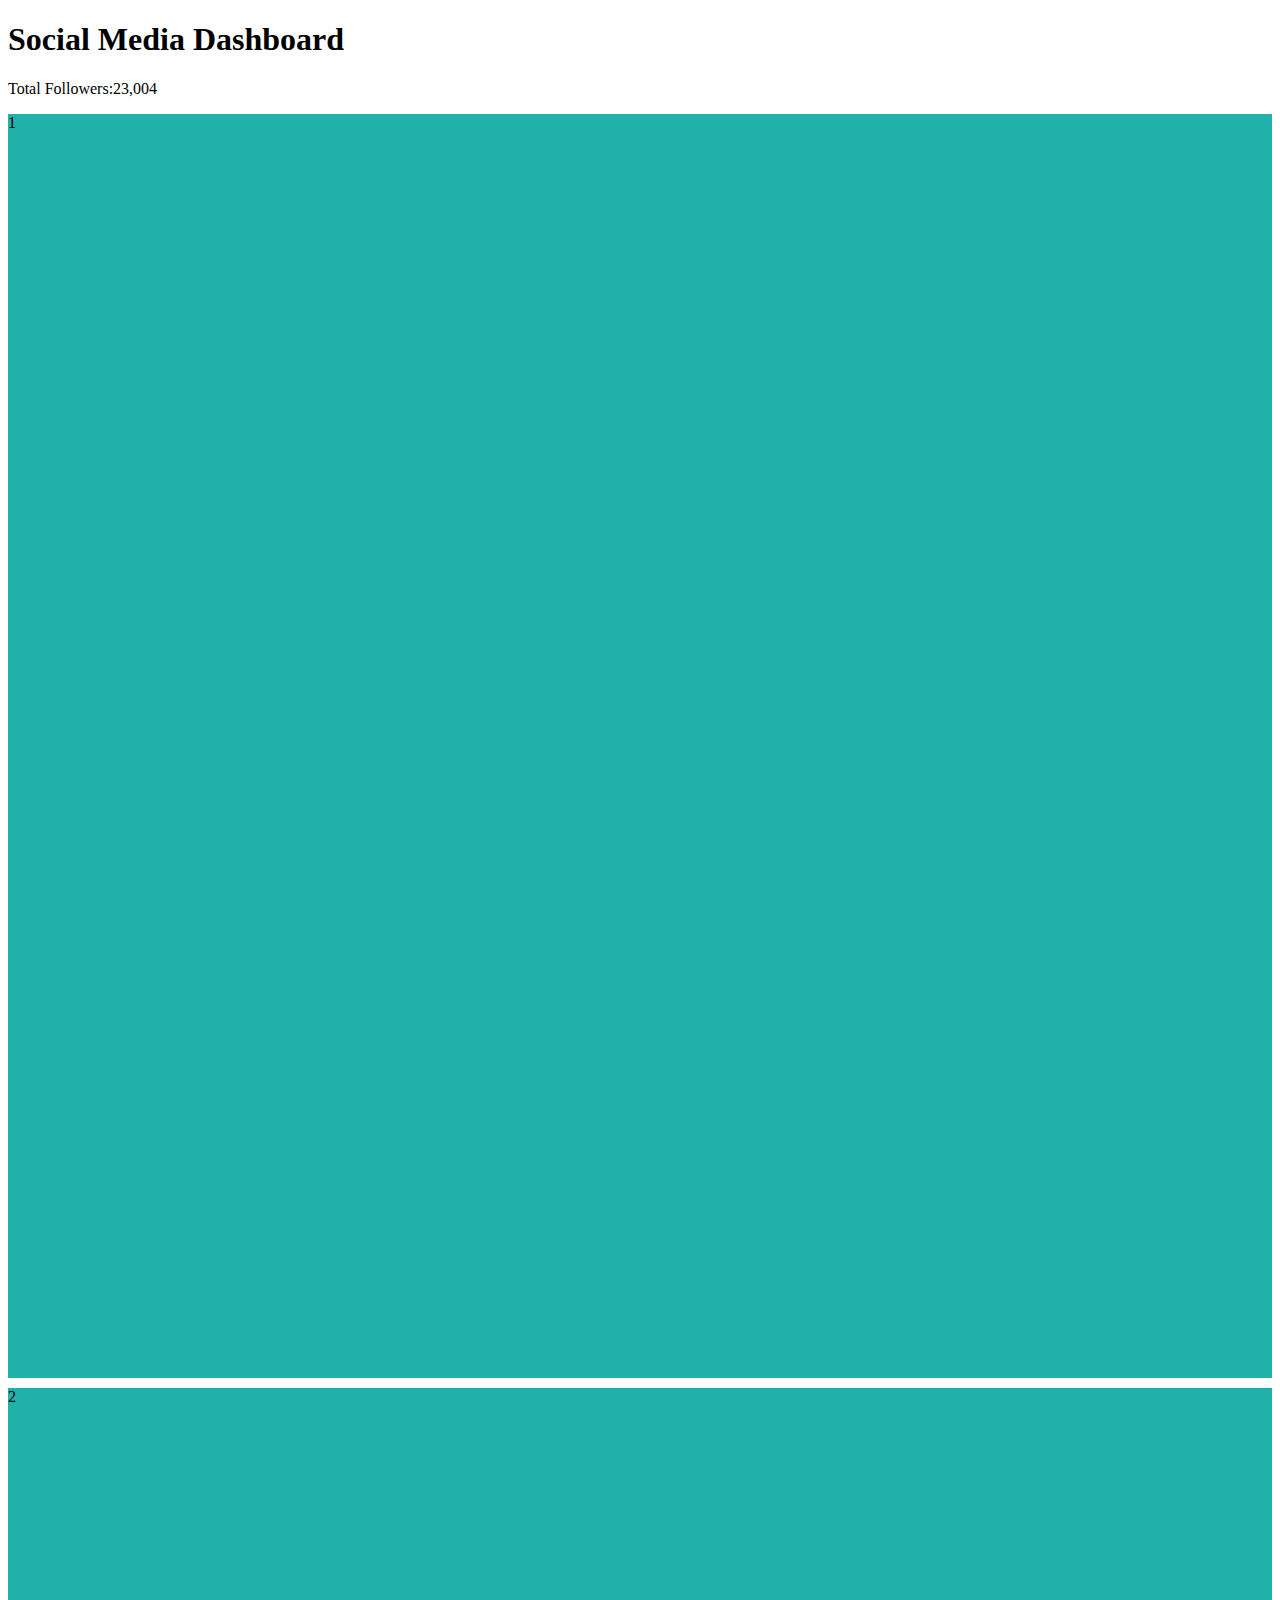
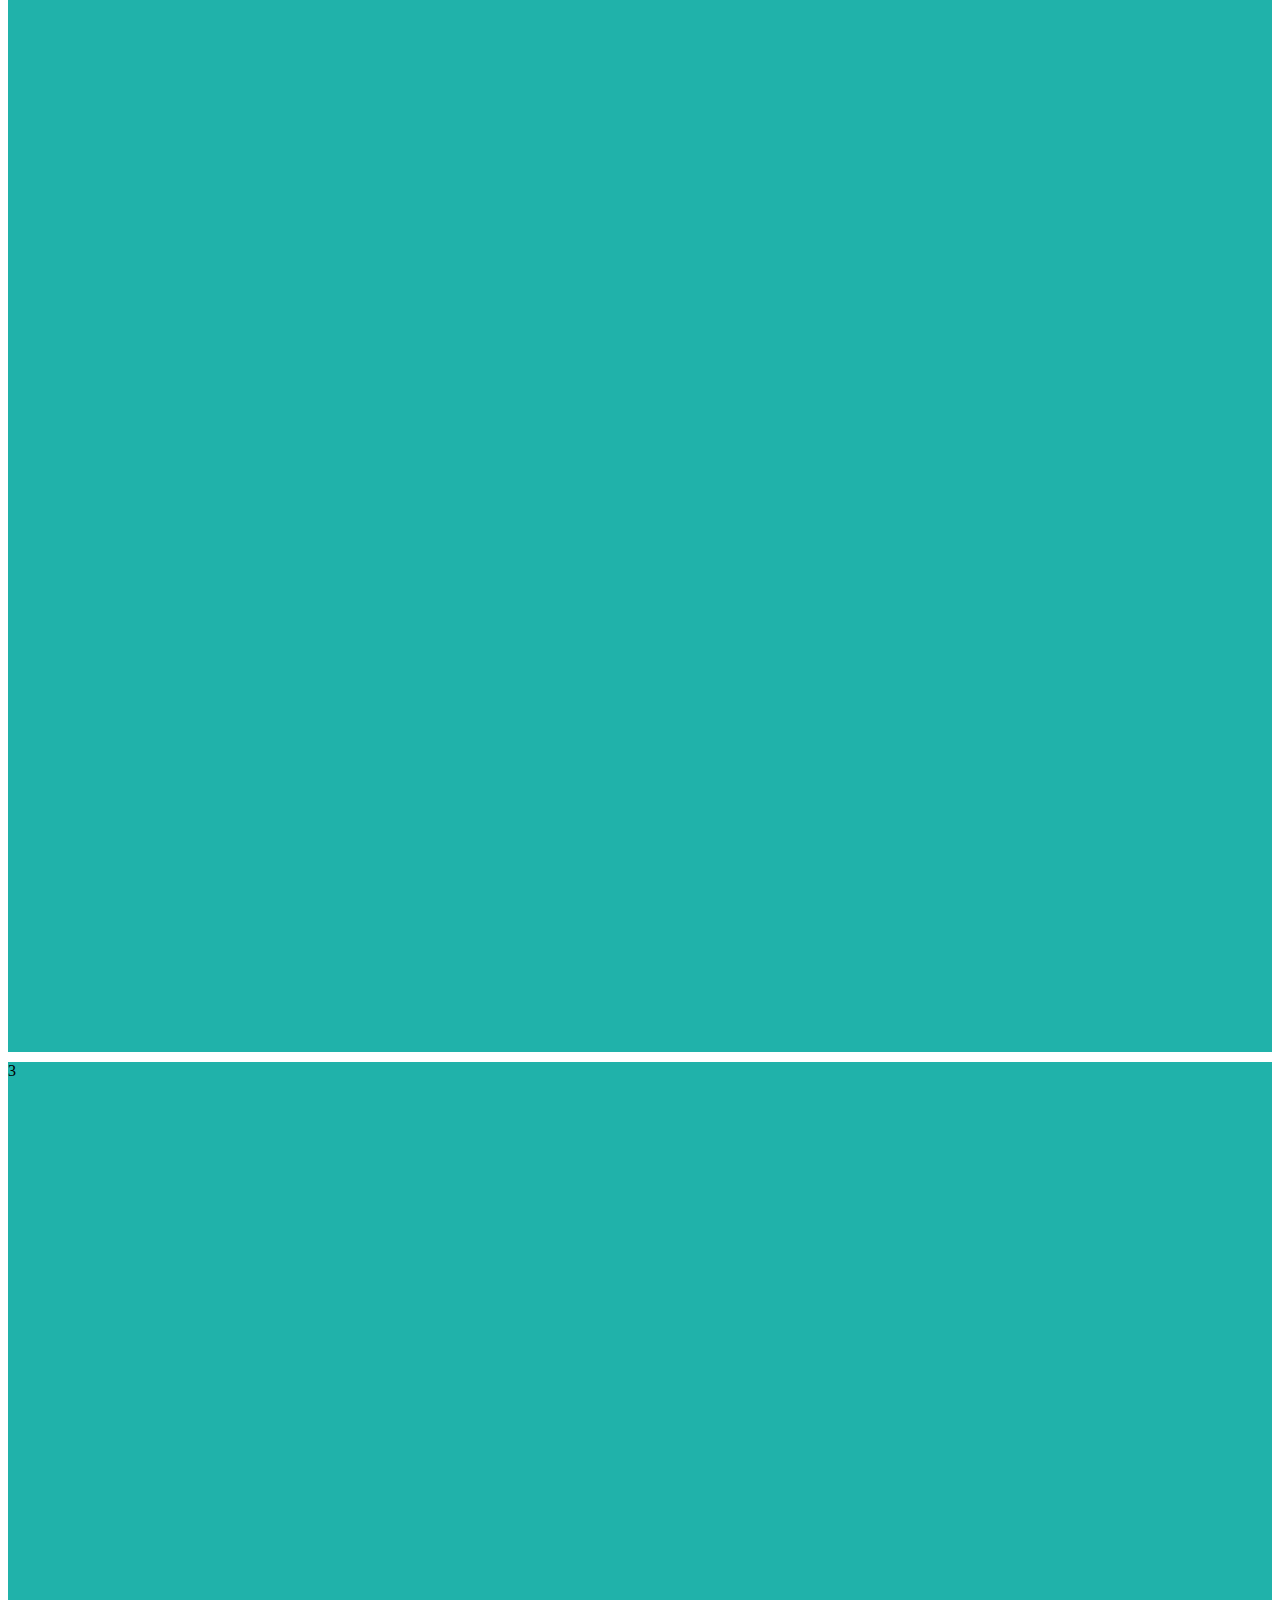
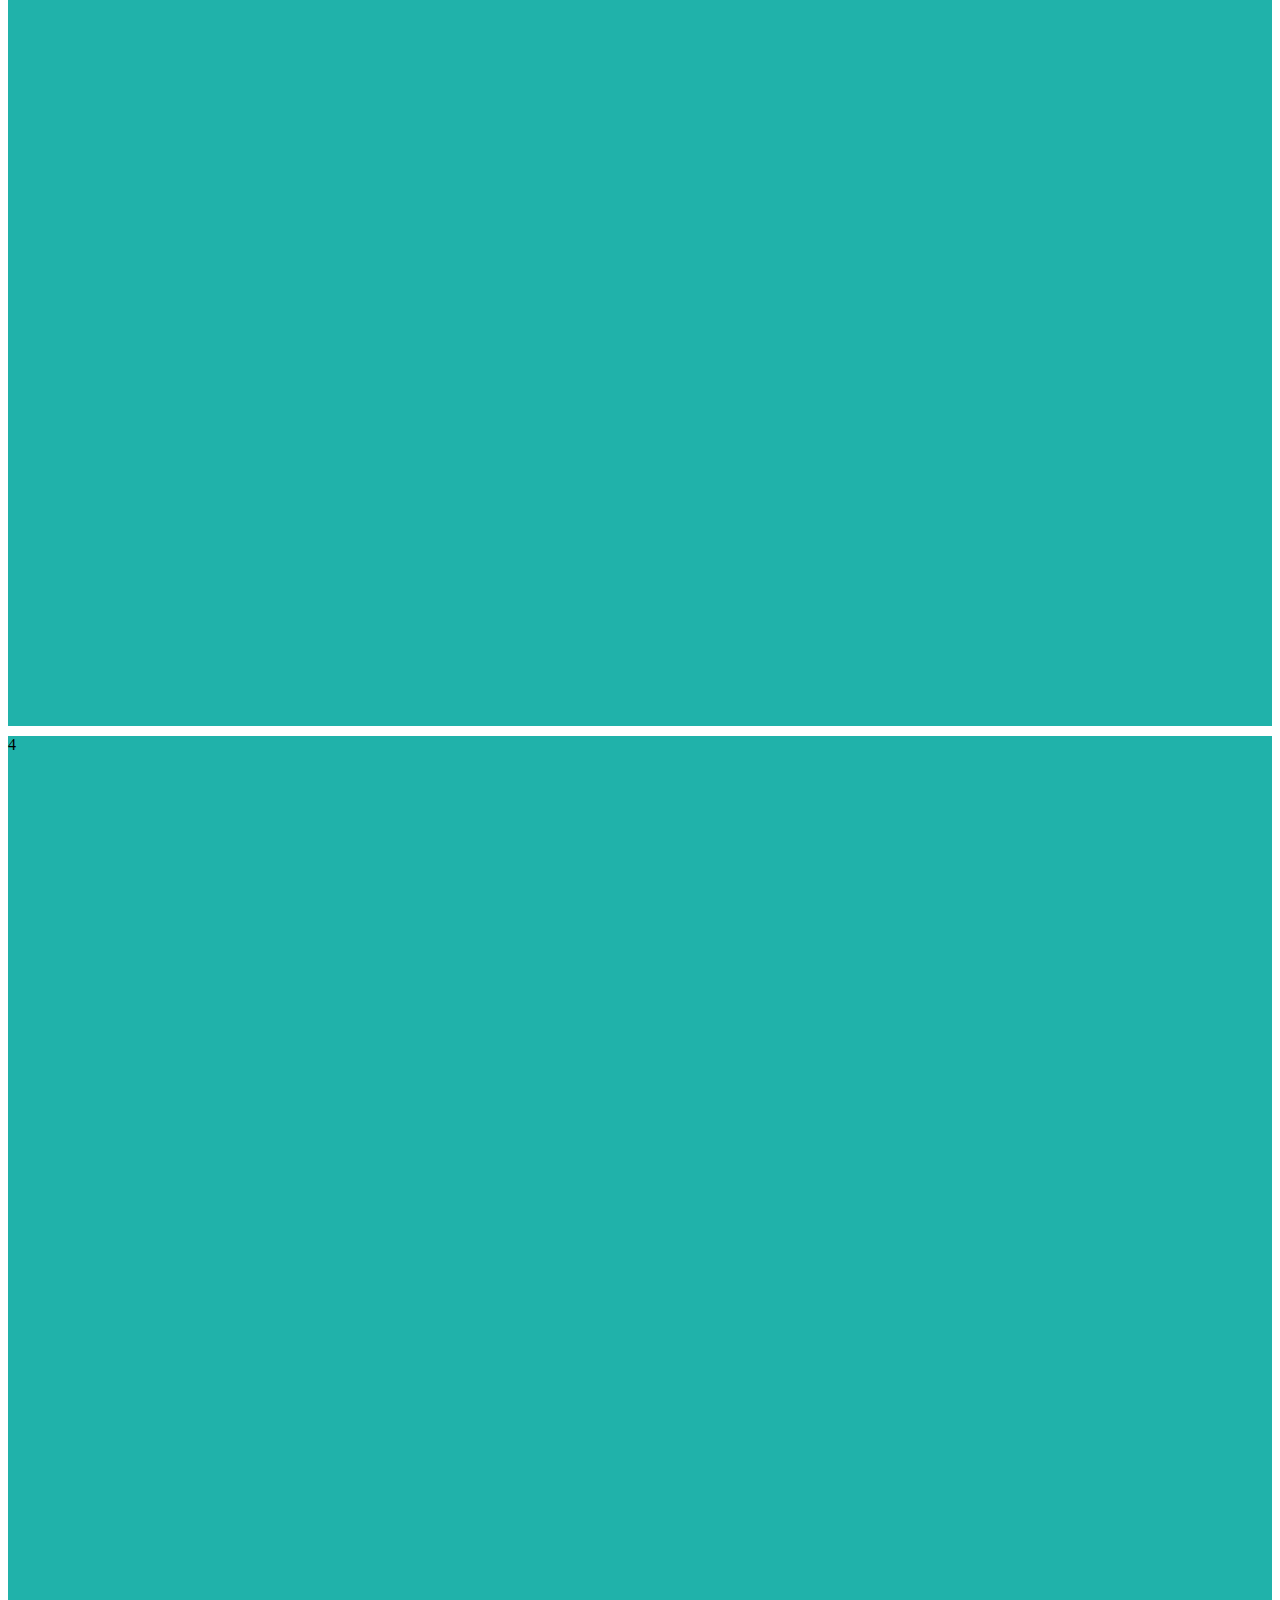
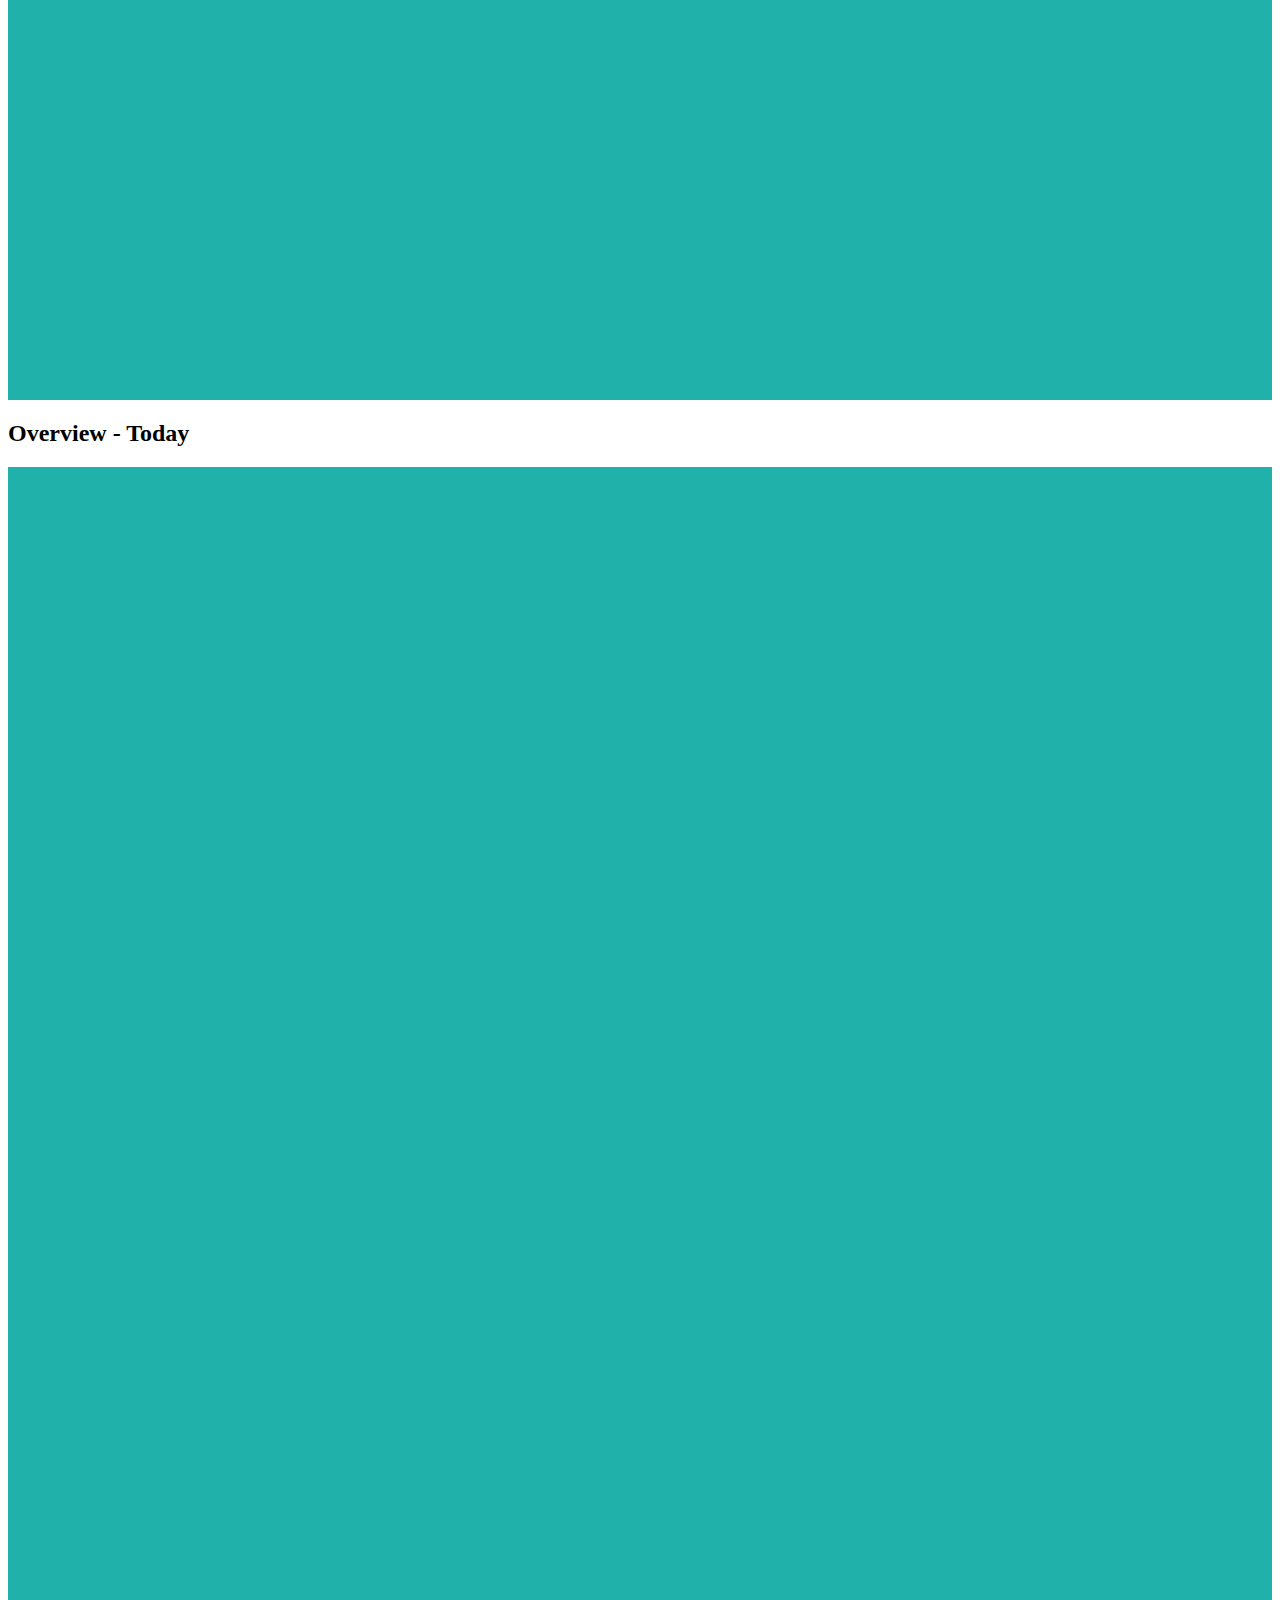
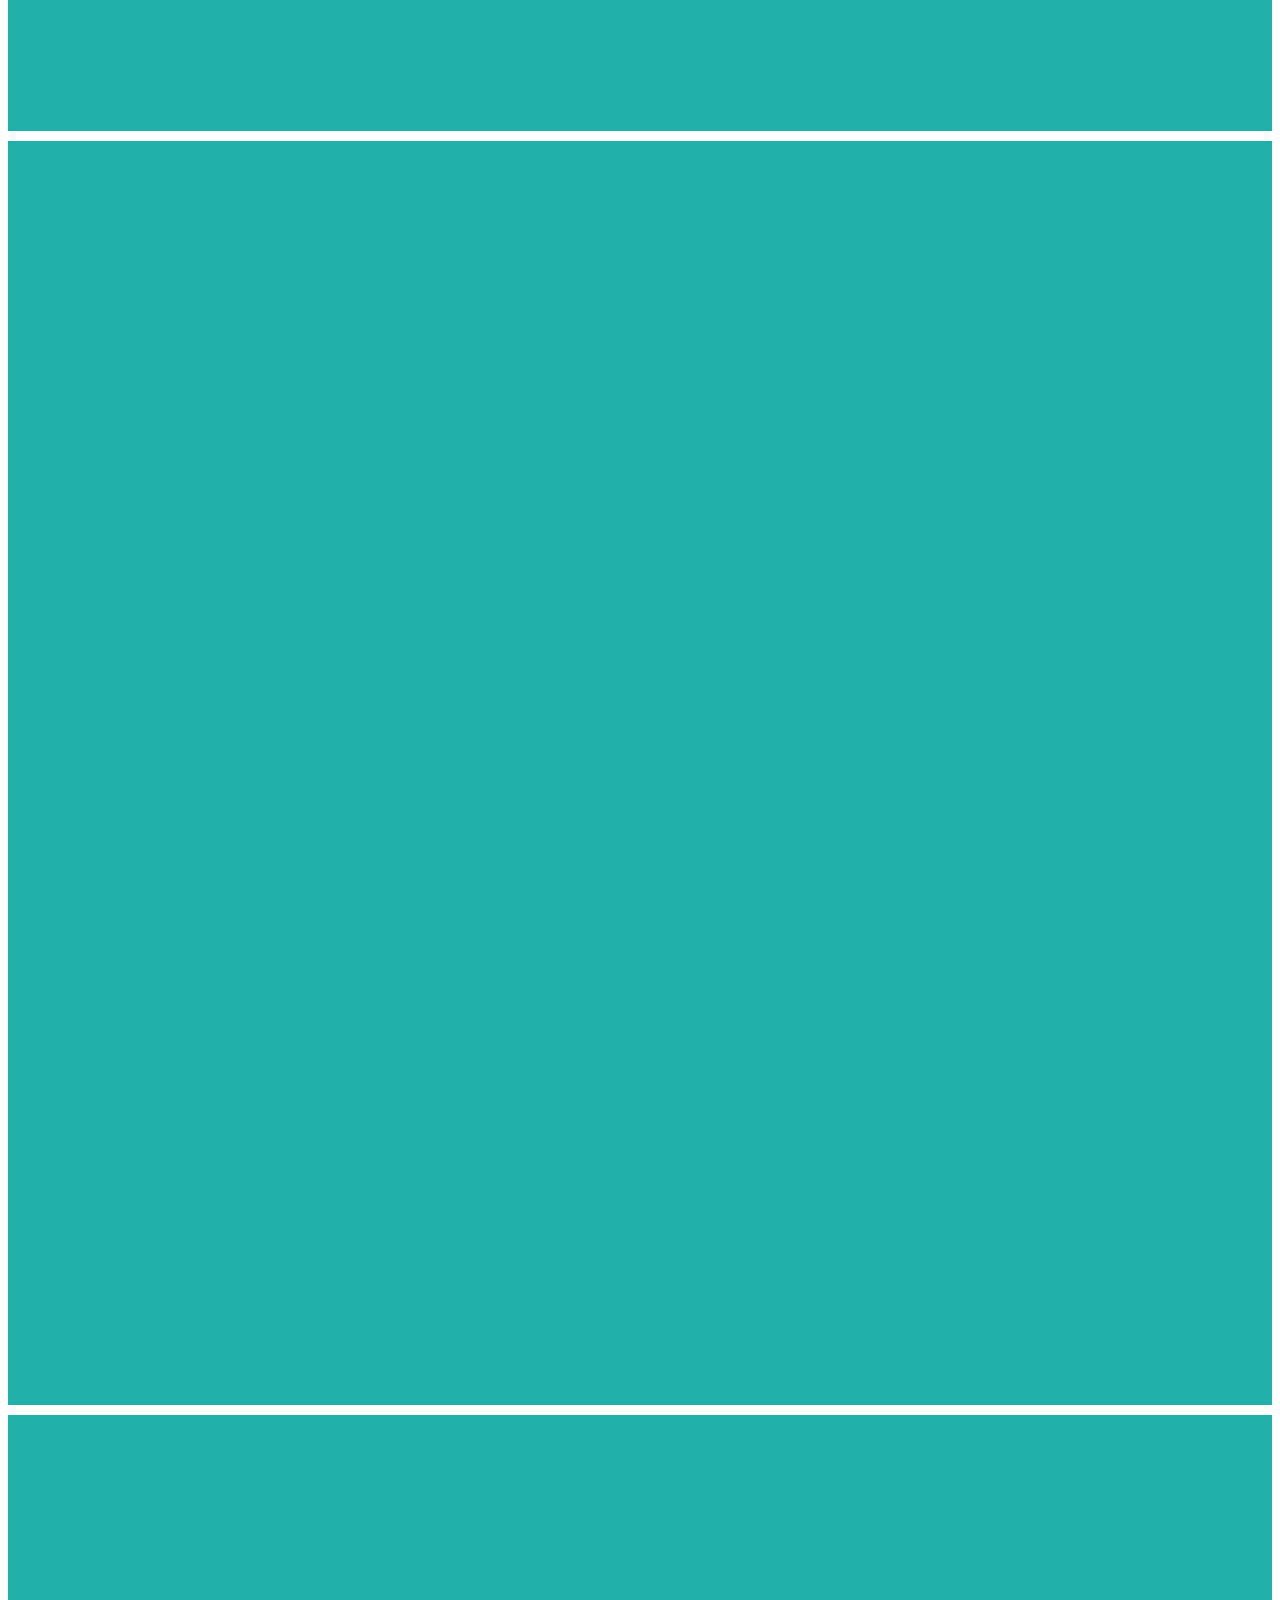
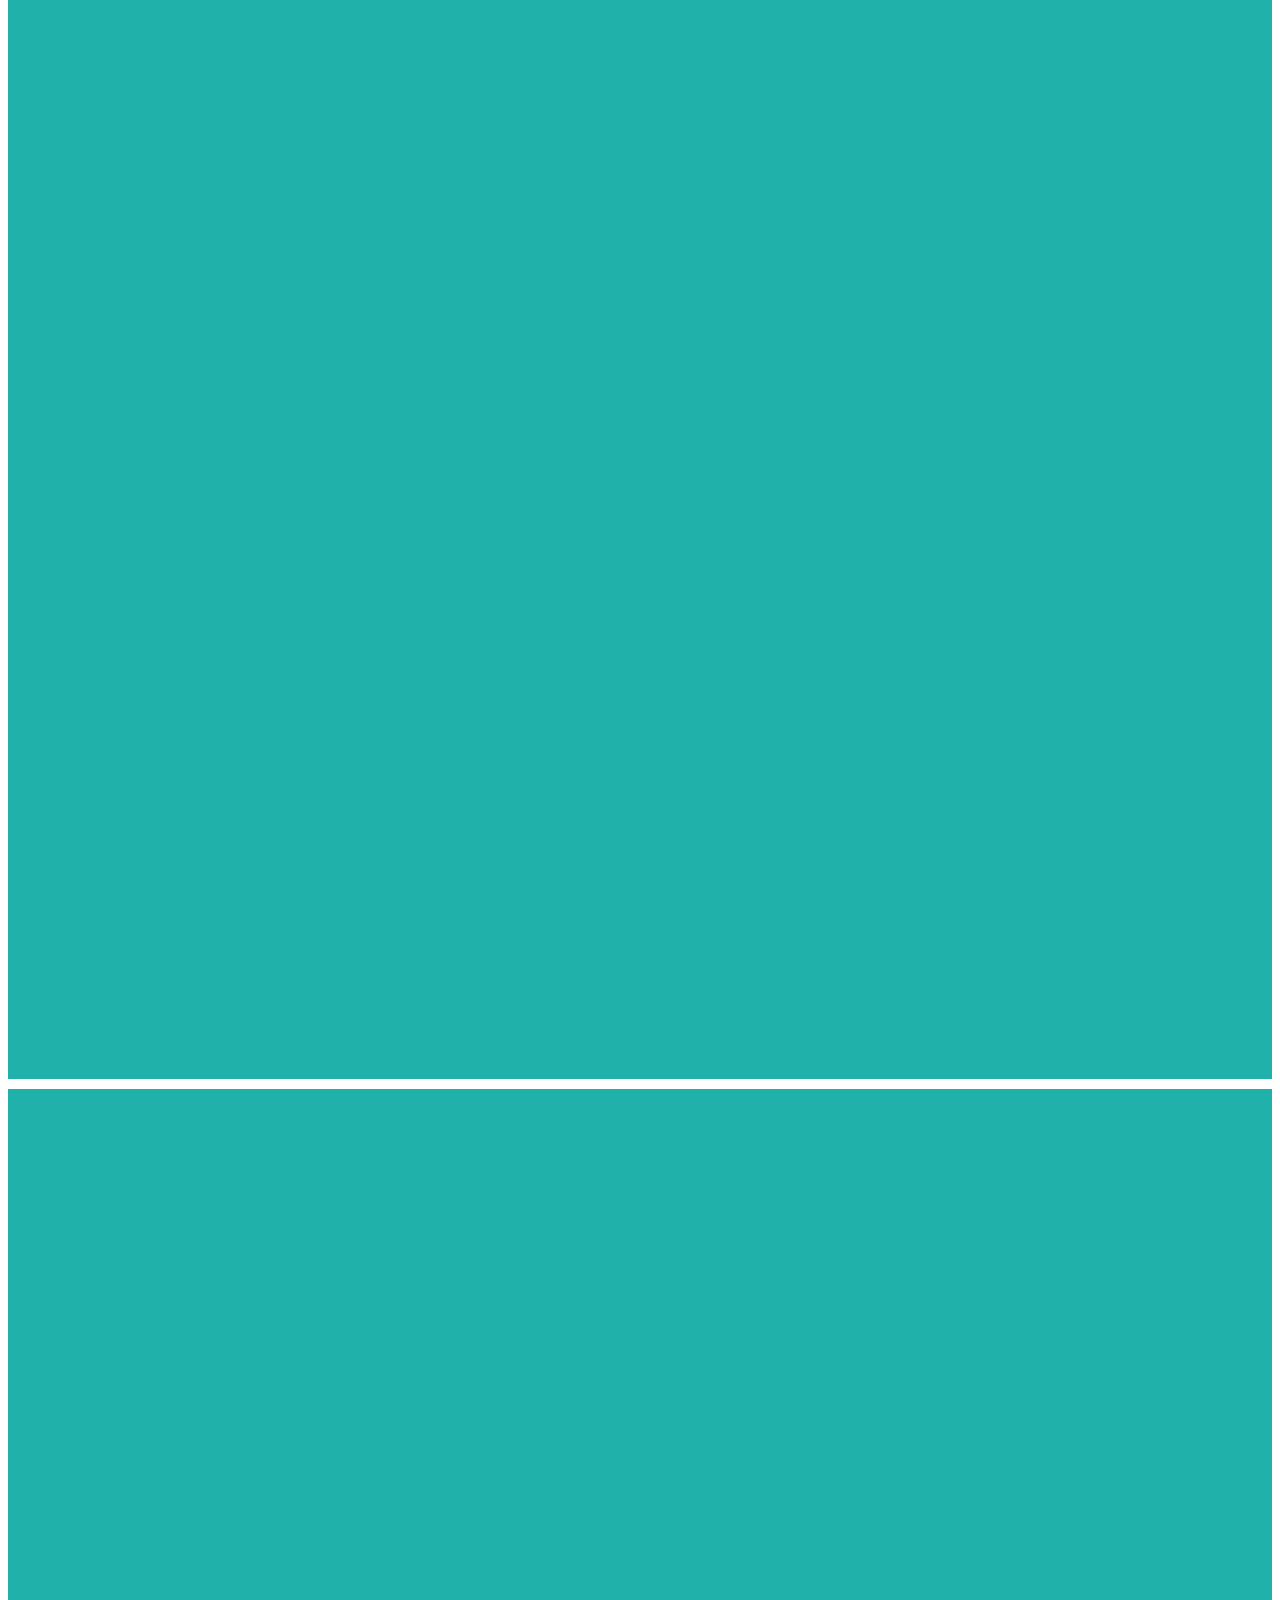
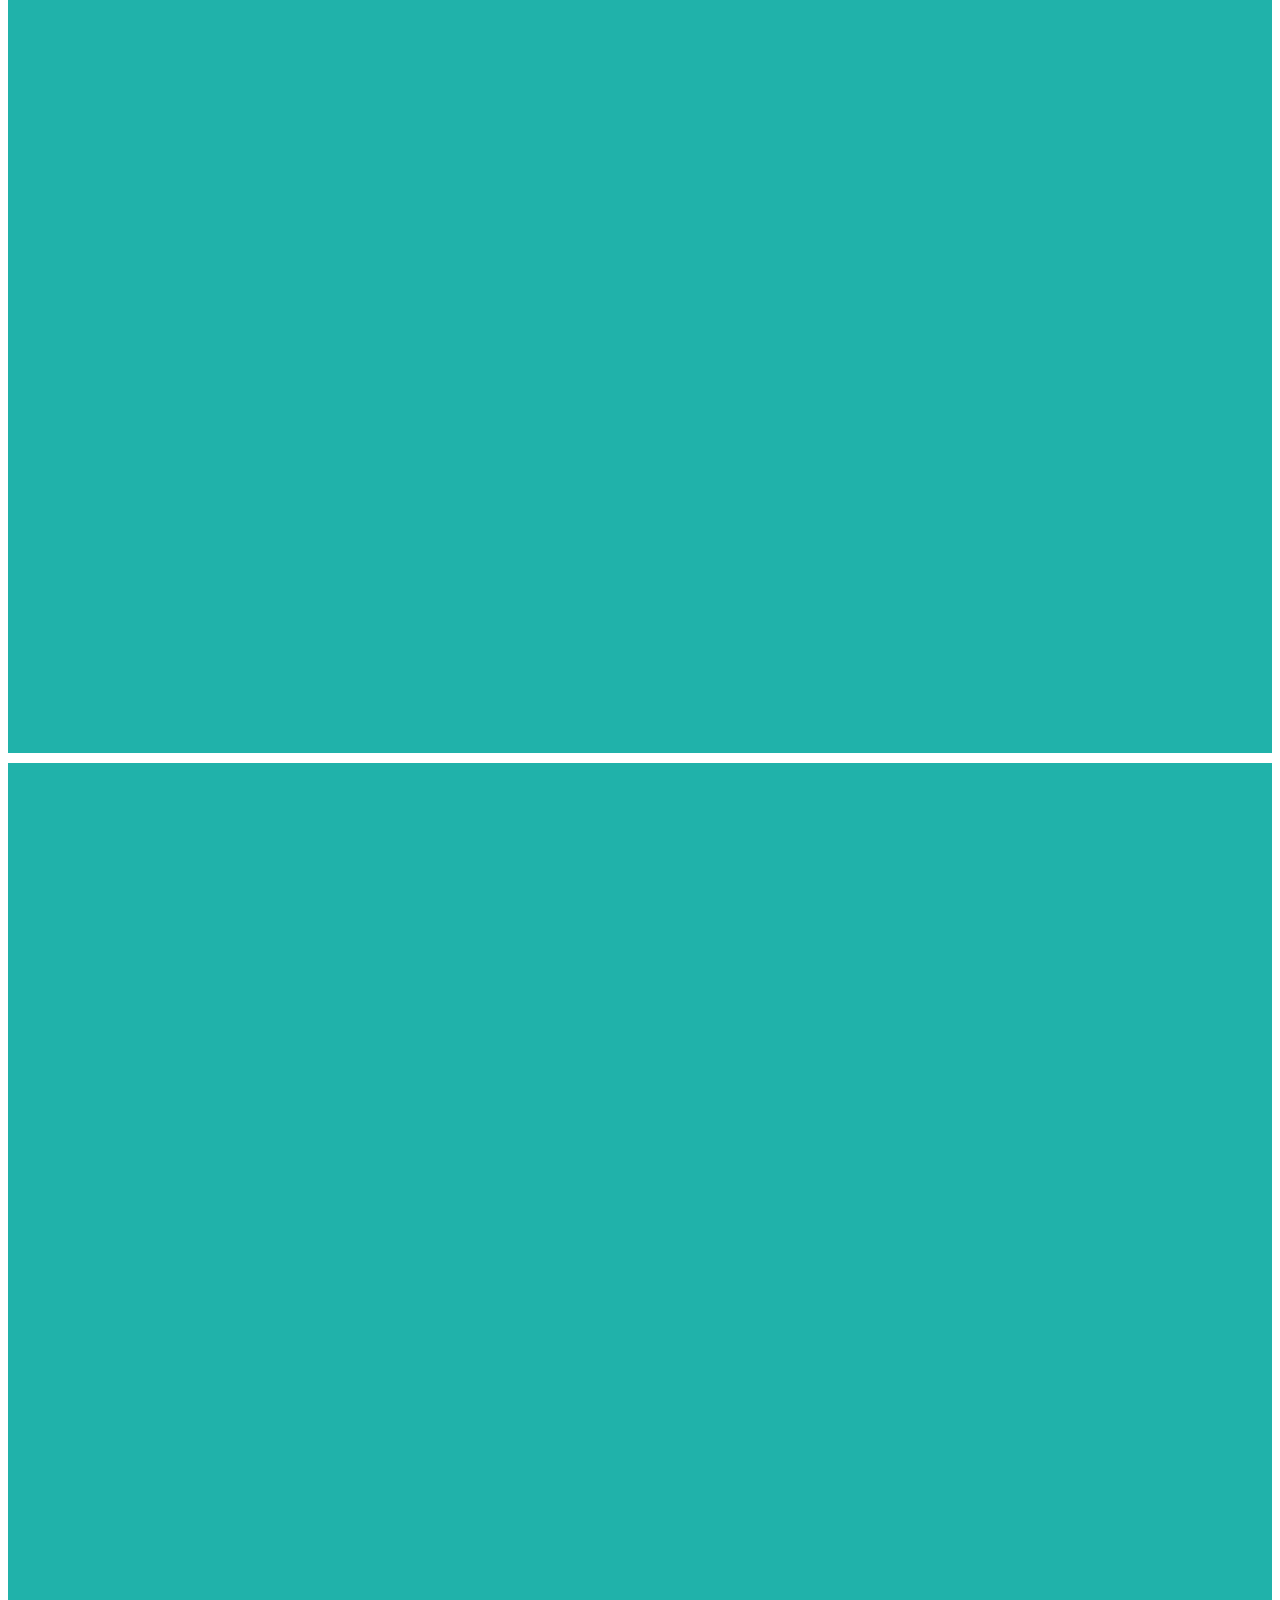
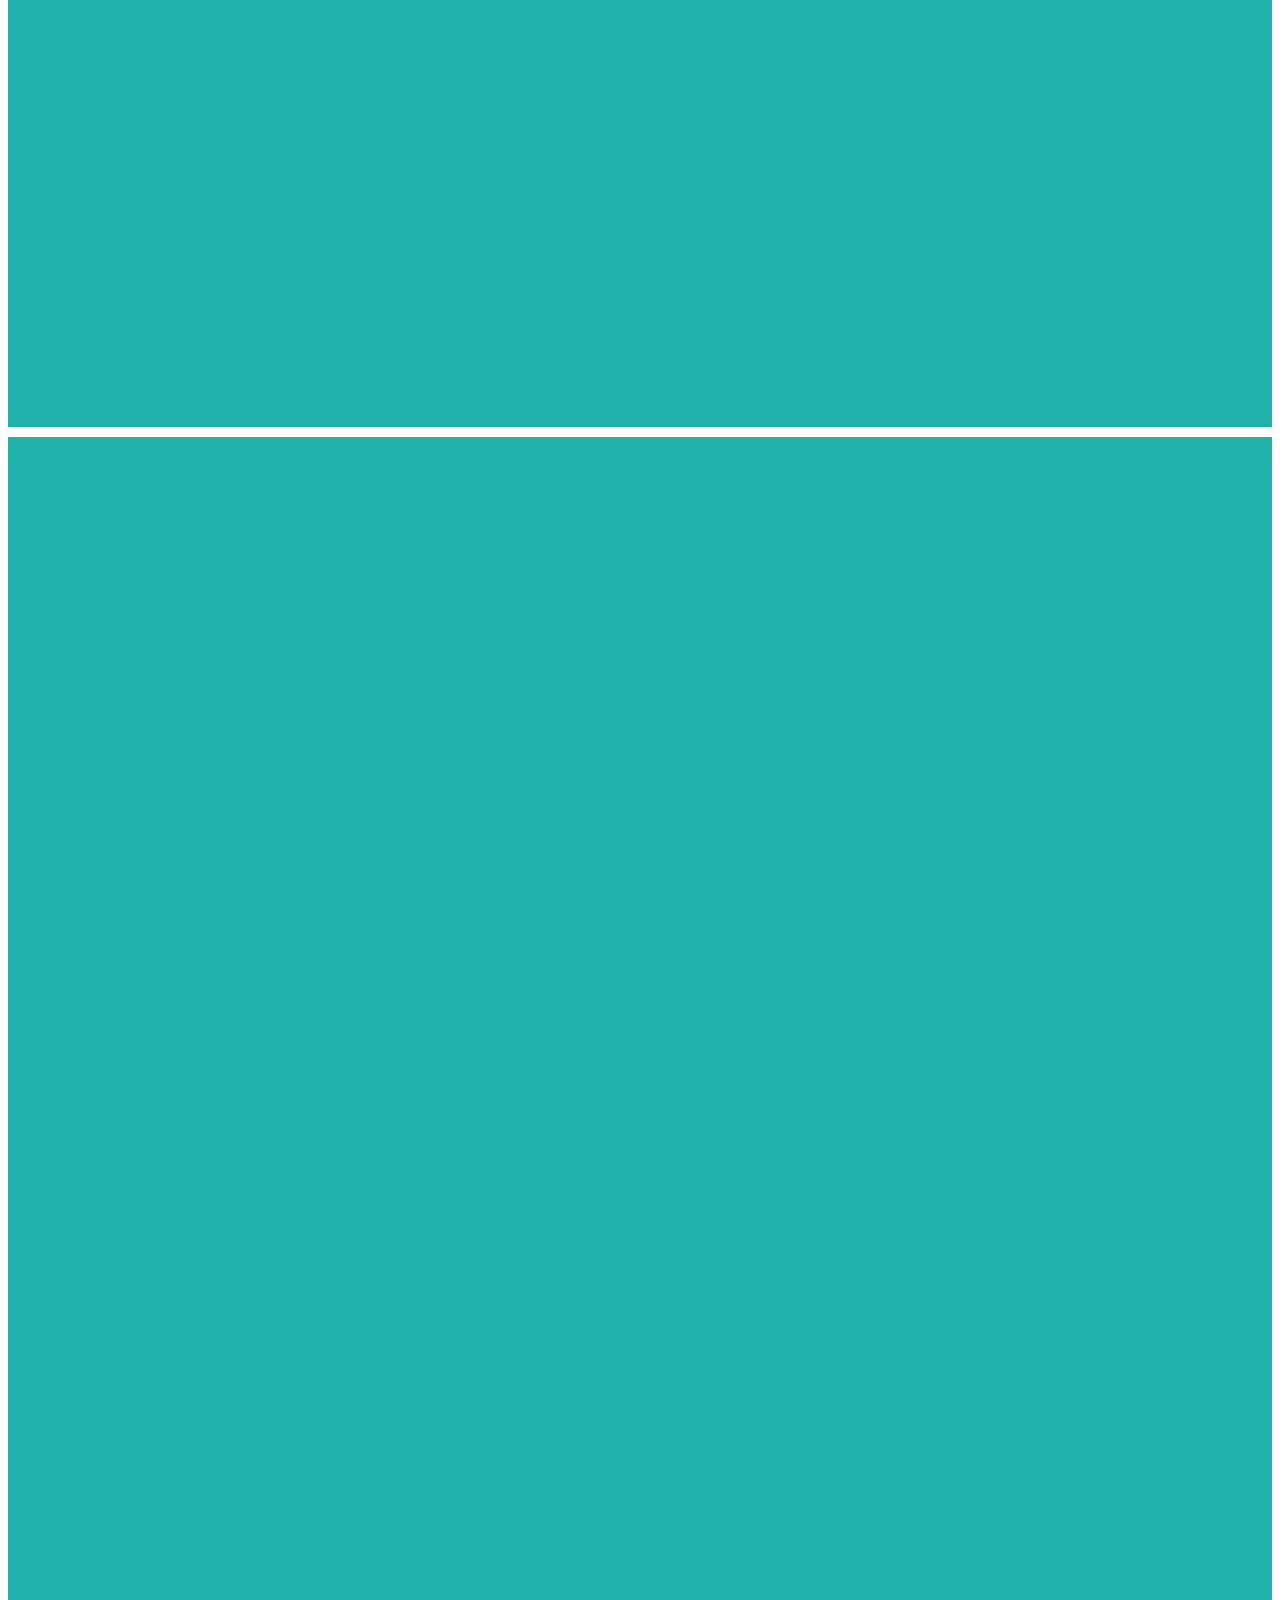
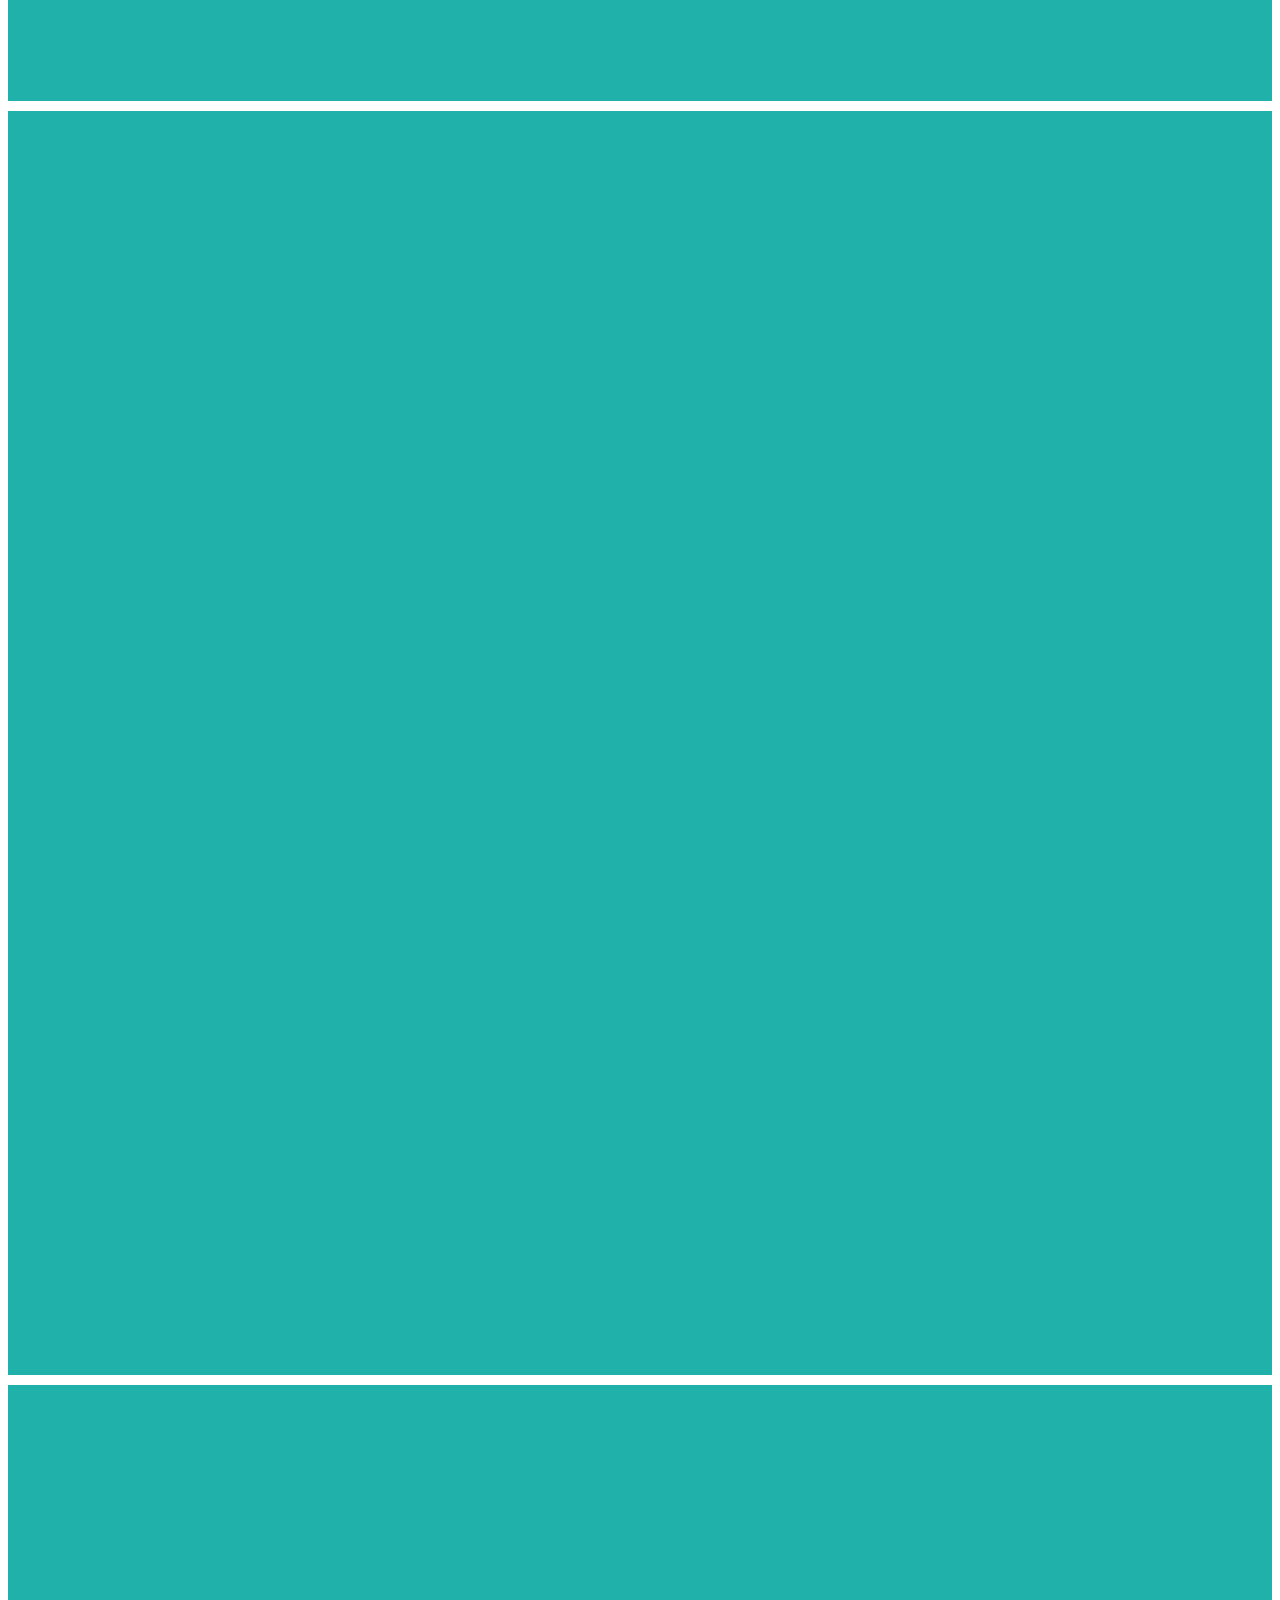
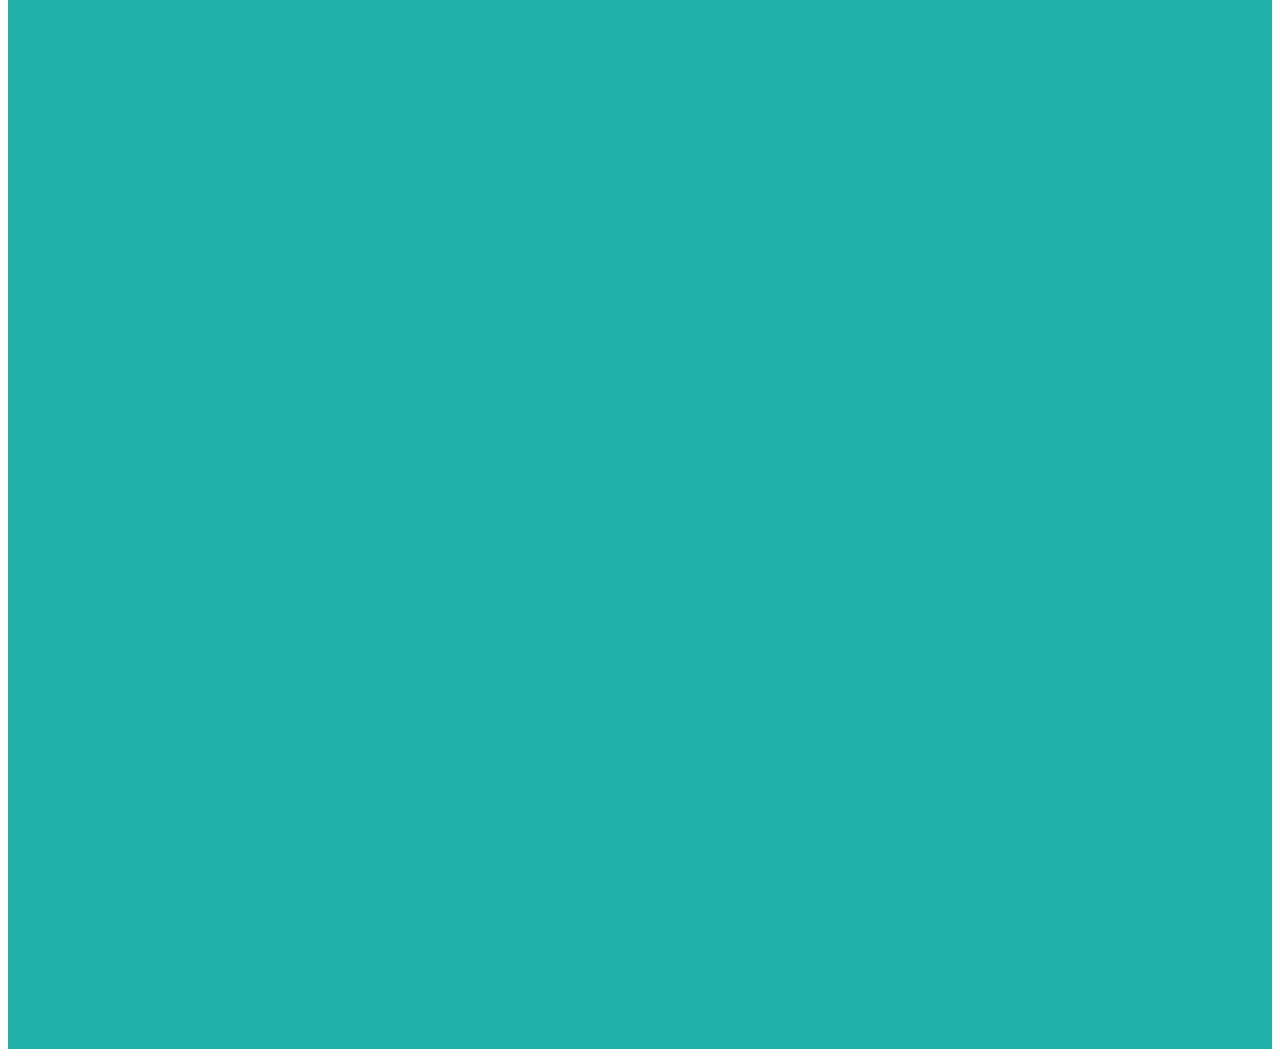
<file: 04-layout-workshop-I-me/index.html>
<!DOCTYPE html>
<html lang="en">
  <head>
    <meta charset="UTF-8" />
    <meta name="viewport" content="width=device-width, initial-scale=1.0" />
    <title>Layout-Workshop-1</title>

    <link
      href="https://cdn.jsdelivr.net/npm/bootstrap@5.3.2/dist/css/bootstrap.min.css"
      rel="stylesheet"
      integrity="sha384-T3c6CoIi6uLrA9TneNEoa7RxnatzjcDSCmG1MXxSR1GAsXEV/Dwwykc2MPK8M2HN"
      crossorigin="anonymous"
    />
    <!-- #2 Seperate PoperJS and BootstrapJS-->
    <script
      defer
      src="https://cdn.jsdelivr.net/npm/@popperjs/core@2.11.8/dist/umd/popper.min.js"
      integrity="sha384-I7E8VVD/ismYTF4hNIPjVp/Zjvgyol6VFvRkX/vR+Vc4jQkC+hVqc2pM8ODewa9r"
      crossorigin="anonymous"
    ></script>
    <script
      defer
      src="https://cdn.jsdelivr.net/npm/bootstrap@5.3.2/dist/js/bootstrap.min.js"
      integrity="sha384-BBtl+eGJRgqQAUMxJ7pMwbEyER4l1g+O15P+16Ep7Q9Q+zqX6gSbd85u4mG4QzX+"
      crossorigin="anonymous"
    ></script>
    <link rel="stylesheet" href="styles.css" />
  </head>

  <body class="container">

    <h1>Social Media Dashboard</h1>
    <p>Total Followers:23,004</p>

    <div class="row row-cols-4">

      <div class="col">
        <div class="box">1</div>
      </div>

      <div class="col">
        <div class="box">2</div>
      </div>

      <div class="col">
        <div class="box">3</div>
      </div>

      <div class="col">
        <div class="box">4</div>
      </div>

    </div>

    <h2>Overview - Today</h2>
    <div class="row row-cols-4">

      <div class="col">
        <div class="box"></div>
      </div>
      <div class="col">
        <div class="box"></div>
      </div>
      <div class="col">
        <div class="box"></div>
      </div>
      <div class="col">
        <div class="box"></div>
      </div>

      <div class="col">
        <div class="box"></div>
      </div>
      <div class="col">
        <div class="box"></div>
      </div>
      <div class="col">
        <div class="box"></div>
      </div>
      <div class="col">
        <div class="box"></div>
      </div>

    </div>

  </body>

</html>
</file>
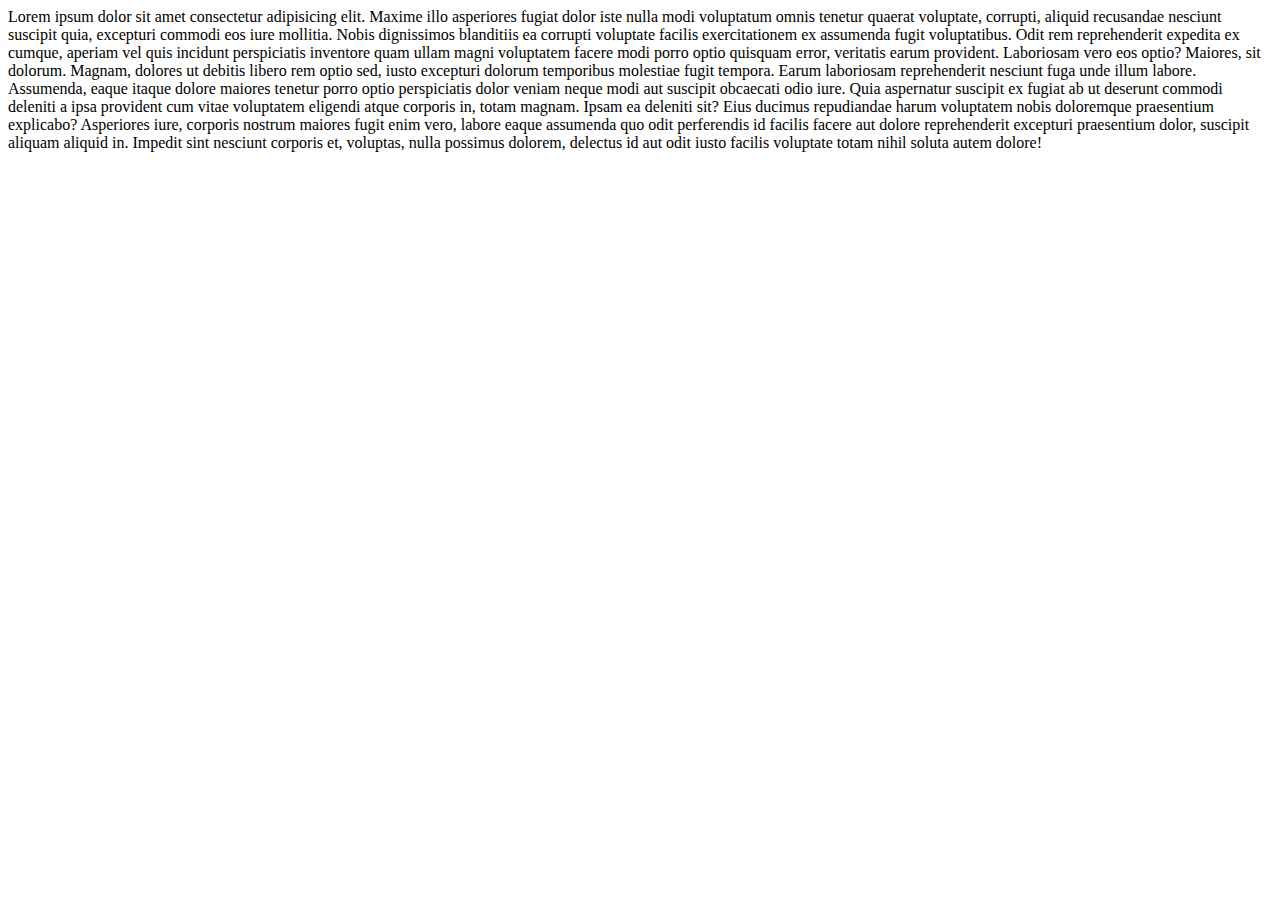
<file: 0-setup/start-me/index.html>
<!DOCTYPE html>
<html lang="en">
  <head>
    <meta charset="UTF-8" />
    <meta name="viewport" content="width=device-width, initial-scale=1.0" />
    <title>Setup</title>
    <script src="https://cdn.jsdelivr.net/npm/@popperjs/core@2.11.8/dist/umd/popper.min.js" integrity="sha384-I7E8VVD/ismYTF4hNIPjVp/Zjvgyol6VFvRkX/vR+Vc4jQkC+hVqc2pM8ODewa9r" crossorigin="anonymous"></script>
  </head>
  <body>
    Lorem ipsum dolor sit amet consectetur adipisicing elit. Maxime illo asperiores fugiat dolor
    iste nulla modi voluptatum omnis tenetur quaerat voluptate, corrupti, aliquid recusandae
    nesciunt suscipit quia, excepturi commodi eos iure mollitia. Nobis dignissimos blanditiis ea
    corrupti voluptate facilis exercitationem ex assumenda fugit voluptatibus. Odit rem
    reprehenderit expedita ex cumque, aperiam vel quis incidunt perspiciatis inventore quam ullam
    magni voluptatem facere modi porro optio quisquam error, veritatis earum provident. Laboriosam
    vero eos optio? Maiores, sit dolorum. Magnam, dolores ut debitis libero rem optio sed, iusto
    excepturi dolorum temporibus molestiae fugit tempora. Earum laboriosam reprehenderit nesciunt
    fuga unde illum labore. Assumenda, eaque itaque dolore maiores tenetur porro optio perspiciatis
    dolor veniam neque modi aut suscipit obcaecati odio iure. Quia aspernatur suscipit ex fugiat ab
    ut deserunt commodi deleniti a ipsa provident cum vitae voluptatem eligendi atque corporis in,
    totam magnam. Ipsam ea deleniti sit? Eius ducimus repudiandae harum voluptatem nobis doloremque
    praesentium explicabo? Asperiores iure, corporis nostrum maiores fugit enim vero, labore eaque
    assumenda quo odit perferendis id facilis facere aut dolore reprehenderit excepturi praesentium
    dolor, suscipit aliquam aliquid in. Impedit sint nesciunt corporis et, voluptas, nulla possimus
    dolorem, delectus id aut odit iusto facilis voluptate totam nihil soluta autem dolore!

    <script src="https://cdn.jsdelivr.net/npm/bootstrap@5.3.2/dist/js/bootstrap.min.js" integrity="sha384-BBtl+eGJRgqQAUMxJ7pMwbEyER4l1g+O15P+16Ep7Q9Q+zqX6gSbd85u4mG4QzX+" crossorigin="anonymous"></script>

  </body>
</html>
</file>
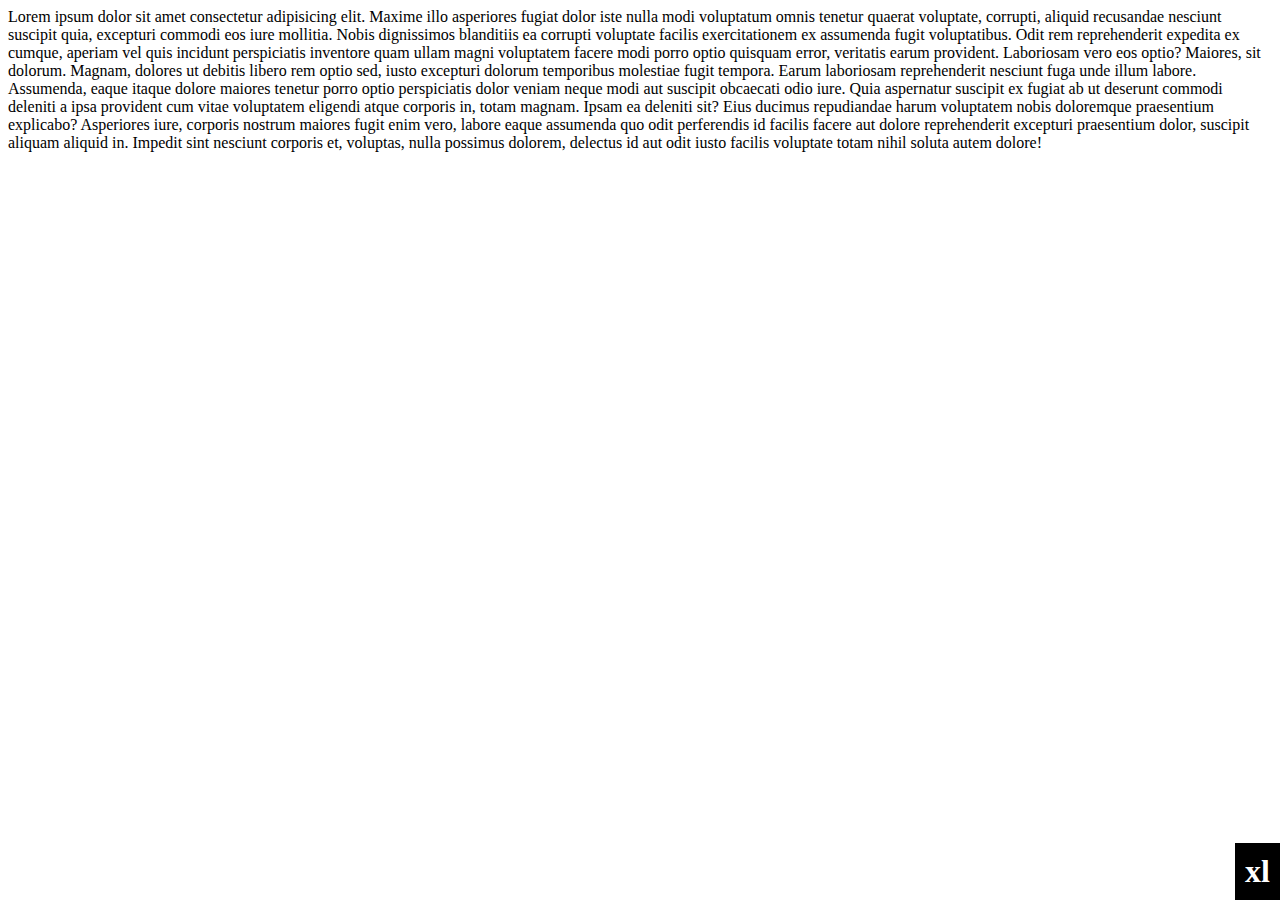
<file: 01-layout-PART-I/start-me/index.html>
<!DOCTYPE html>
<html lang="en">
  <head>
    <meta charset="UTF-8" />
    <meta name="viewport" content="width=device-width, initial-scale=1.0" />
    <title>Layout-P1</title>
    <link rel="stylesheet" href="styles.css" />
    <link
      href="https://cdn.jsdelivr.net/npm/bootstrap@5.3.2/dist/css/bootstrap.min.css"
      rel="stylesheet"
      integrity="sha384-T3c6CoIi6uLrA9TneNEoa7RxnatzjcDSCmG1MXxSR1GAsXEV/Dwwykc2MPK8M2HN"
      crossorigin="anonymous"
    />
  </head>
  <body class="container-md">
    Lorem ipsum dolor sit amet consectetur adipisicing elit. Maxime illo asperiores fugiat dolor
    iste nulla modi voluptatum omnis tenetur quaerat voluptate, corrupti, aliquid recusandae
    nesciunt suscipit quia, excepturi commodi eos iure mollitia. Nobis dignissimos blanditiis ea
    corrupti voluptate facilis exercitationem ex assumenda fugit voluptatibus. Odit rem
    reprehenderit expedita ex cumque, aperiam vel quis incidunt perspiciatis inventore quam ullam
    magni voluptatem facere modi porro optio quisquam error, veritatis earum provident. Laboriosam
    vero eos optio? Maiores, sit dolorum. Magnam, dolores ut debitis libero rem optio sed, iusto
    excepturi dolorum temporibus molestiae fugit tempora. Earum laboriosam reprehenderit nesciunt
    fuga unde illum labore. Assumenda, eaque itaque dolore maiores tenetur porro optio perspiciatis
    dolor veniam neque modi aut suscipit obcaecati odio iure. Quia aspernatur suscipit ex fugiat ab
    ut deserunt commodi deleniti a ipsa provident cum vitae voluptatem eligendi atque corporis in,
    totam magnam. Ipsam ea deleniti sit? Eius ducimus repudiandae harum voluptatem nobis doloremque
    praesentium explicabo? Asperiores iure, corporis nostrum maiores fugit enim vero, labore eaque
    assumenda quo odit perferendis id facilis facere aut dolore reprehenderit excepturi praesentium
    dolor, suscipit aliquam aliquid in. Impedit sint nesciunt corporis et, voluptas, nulla possimus
    dolorem, delectus id aut odit iusto facilis voluptate totam nihil soluta autem dolore!

    <!-- #1 Combine PoperJS and BootstrapJS -->
    <!-- <script
      src="https://cdn.jsdelivr.net/npm/bootstrap@5.3.2/dist/js/bootstrap.bundle.min.js"
      integrity="sha384-C6RzsynM9kWDrMNeT87bh95OGNyZPhcTNXj1NW7RuBCsyN/o0jlpcV8Qyq46cDfL"
      crossorigin="anonymous"
    ></script> -->

    <!-- #2 Seperate PoperJS and BootstrapJS-->
    <script
      src="https://cdn.jsdelivr.net/npm/@popperjs/core@2.11.8/dist/umd/popper.min.js"
      integrity="sha384-I7E8VVD/ismYTF4hNIPjVp/Zjvgyol6VFvRkX/vR+Vc4jQkC+hVqc2pM8ODewa9r"
      crossorigin="anonymous"
    ></script>
    <script
      src="https://cdn.jsdelivr.net/npm/bootstrap@5.3.2/dist/js/bootstrap.min.js"
      integrity="sha384-BBtl+eGJRgqQAUMxJ7pMwbEyER4l1g+O15P+16Ep7Q9Q+zqX6gSbd85u4mG4QzX+"
      crossorigin="anonymous"
    ></script>
  </body>
</html>
</file>
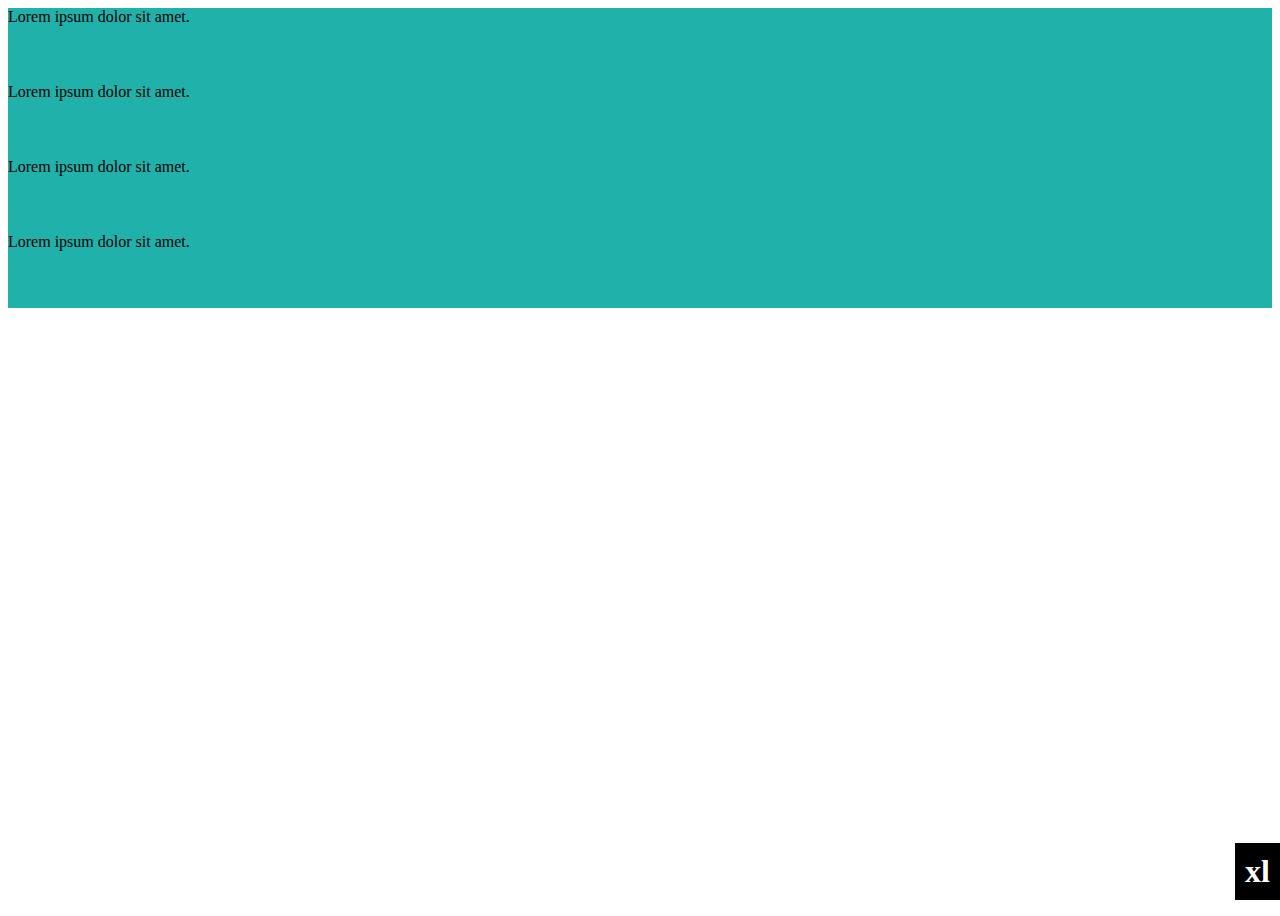
<file: 02-layout-PART-II/start-me/index.html>
<!DOCTYPE html>
<html lang="en">
  <head>
    <meta charset="UTF-8" />
    <meta name="viewport" content="width=device-width, initial-scale=1.0" />
    <title>Layout-P2</title>
    <link rel="stylesheet" href="styles.css" />
    <link
      href="https://cdn.jsdelivr.net/npm/bootstrap@5.3.2/dist/css/bootstrap.min.css"
      rel="stylesheet"
      integrity="sha384-T3c6CoIi6uLrA9TneNEoa7RxnatzjcDSCmG1MXxSR1GAsXEV/Dwwykc2MPK8M2HN"
      crossorigin="anonymous"
    />
  </head>
  <body class="container text-center">
    <div class="row g-2">

      <div class="col-6">
        <div class="box">Lorem ipsum dolor sit amet.</div>
      </div>

      <div class="col-6">
        <div class="box">Lorem ipsum dolor sit amet.</div>
      </div>

      <div class="col-1">
        <div class="box">Lorem ipsum dolor sit amet.</div>
      </div>

      <div class="col-1">
        <div class="box">Lorem ipsum dolor sit amet.</div>
      </div>

    </div>
    <!-- #2 Seperate PoperJS and BootstrapJS-->
    <script
      src="https://cdn.jsdelivr.net/npm/@popperjs/core@2.11.8/dist/umd/popper.min.js"
      integrity="sha384-I7E8VVD/ismYTF4hNIPjVp/Zjvgyol6VFvRkX/vR+Vc4jQkC+hVqc2pM8ODewa9r"
      crossorigin="anonymous"
    ></script>
    <script
      src="https://cdn.jsdelivr.net/npm/bootstrap@5.3.2/dist/js/bootstrap.min.js"
      integrity="sha384-BBtl+eGJRgqQAUMxJ7pMwbEyER4l1g+O15P+16Ep7Q9Q+zqX6gSbd85u4mG4QzX+"
      crossorigin="anonymous"
    ></script>
  </body>
</html>
</file>
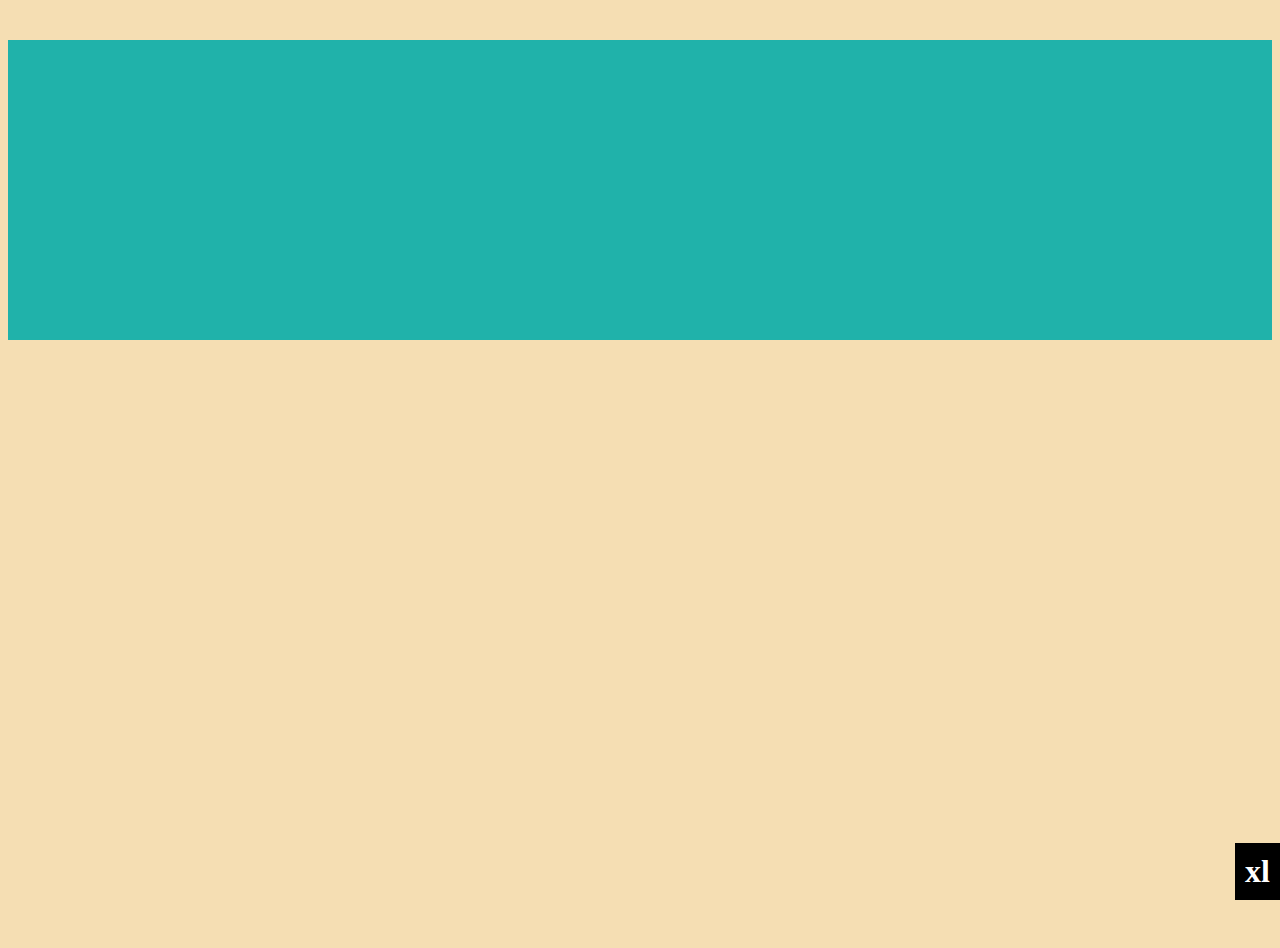
<file: 03-layout-PART-III/start-me/index.html>
<!DOCTYPE html>
<html lang="en">
  <head>
    <meta charset="UTF-8" />
    <meta name="viewport" content="width=device-width, initial-scale=1.0" />
    <title>Layout-P3</title>

    <link
      href="https://cdn.jsdelivr.net/npm/bootstrap@5.3.2/dist/css/bootstrap.min.css"
      rel="stylesheet"
      integrity="sha384-T3c6CoIi6uLrA9TneNEoa7RxnatzjcDSCmG1MXxSR1GAsXEV/Dwwykc2MPK8M2HN"
      crossorigin="anonymous"
    />
    <link rel="stylesheet" href="styles.css" />
    <!-- #2 Seperate PoperJS and BootstrapJS-->
    <script
      defer
      src="https://cdn.jsdelivr.net/npm/@popperjs/core@2.11.8/dist/umd/popper.min.js"
      integrity="sha384-I7E8VVD/ismYTF4hNIPjVp/Zjvgyol6VFvRkX/vR+Vc4jQkC+hVqc2pM8ODewa9r"
      crossorigin="anonymous"
    ></script>
    <script
      defer
      src="https://cdn.jsdelivr.net/npm/bootstrap@5.3.2/dist/js/bootstrap.min.js"
      integrity="sha384-BBtl+eGJRgqQAUMxJ7pMwbEyER4l1g+O15P+16Ep7Q9Q+zqX6gSbd85u4mG4QzX+"
      crossorigin="anonymous"
    ></script>
  </head>



  <body class="container">
    
    <div class="row row-cols-2">

      <div class="col">
        <div class="box"></div>
      </div>

      <div class="col">
        <div class="box"></div>
      </div>

      <div class="col">
        <div class="box"></div>
      </div>

      <div class="col">
        <div class="box"></div>
      </div>

    </div>



  </body>
</html>
</file>
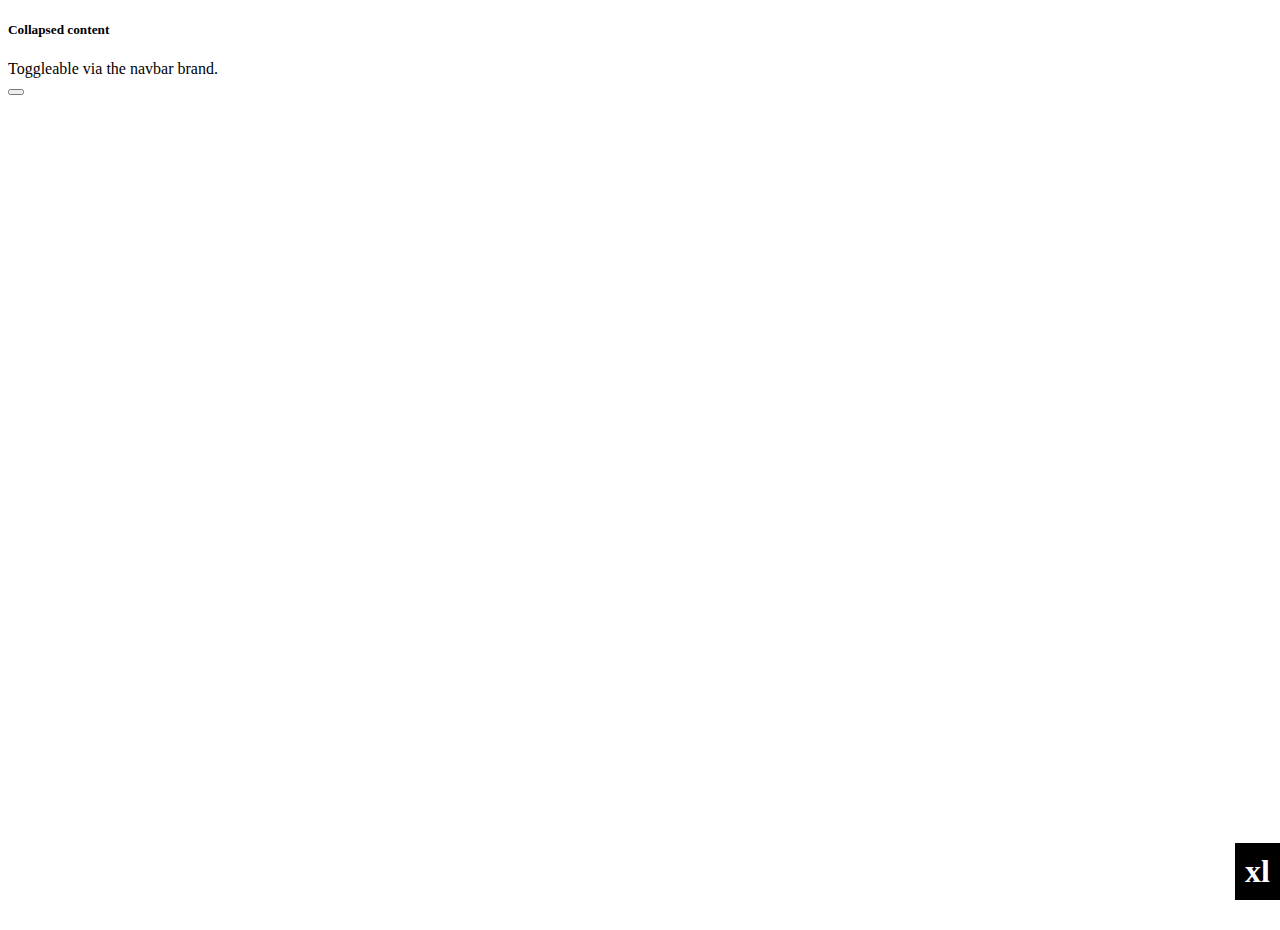
<file: 09-component-navbar/start-me/index.html>
<!DOCTYPE html>
<html lang="en">
  <head>
    <meta charset="UTF-8" />
    <meta name="viewport" content="width=device-width, initial-scale=1.0" />
    <title>Navbar</title>

    <link
      href="https://cdn.jsdelivr.net/npm/bootstrap@5.3.2/dist/css/bootstrap.min.css"
      rel="stylesheet"
      integrity="sha384-T3c6CoIi6uLrA9TneNEoa7RxnatzjcDSCmG1MXxSR1GAsXEV/Dwwykc2MPK8M2HN"
      crossorigin="anonymous"
    />
    <link rel="stylesheet" href="styles.css" />
    <!-- #2 Seperate PoperJS and BootstrapJS-->
    <script
      defer
      src="https://cdn.jsdelivr.net/npm/@popperjs/core@2.11.8/dist/umd/popper.min.js"
      integrity="sha384-I7E8VVD/ismYTF4hNIPjVp/Zjvgyol6VFvRkX/vR+Vc4jQkC+hVqc2pM8ODewa9r"
      crossorigin="anonymous"
    ></script>
    <script
      defer
      src="https://cdn.jsdelivr.net/npm/bootstrap@5.3.2/dist/js/bootstrap.min.js"
      integrity="sha384-BBtl+eGJRgqQAUMxJ7pMwbEyER4l1g+O15P+16Ep7Q9Q+zqX6gSbd85u4mG4QzX+"
      crossorigin="anonymous"
    ></script>
  </head>
  <body>
    <div class="collapse" id="navbarToggleExternalContent" data-bs-theme="dark">
      <div class="bg-dark p-4">
        <h5 class="text-body-emphasis h4">Collapsed content</h5>
        <span class="text-body-secondary">Toggleable via the navbar brand.</span>
      </div>
    </div>
    <nav class="navbar navbar-dark bg-dark">
      <div class="container-fluid">
        <button class="navbar-toggler" type="button" data-bs-toggle="collapse" data-bs-target="#navbarToggleExternalContent" aria-controls="navbarToggleExternalContent" aria-expanded="false" aria-label="Toggle navigation">
          <span class="navbar-toggler-icon"></span>
        </button>
      </div>
    </nav>
  </body>
</html>
</file>
<file: 04-layout-workshop-I-me/styles.css>
.box {
    background: lightseagreen;
    /* min-height: 100px;
    width: 100%; */
    aspect-ratio: 1/1;
    margin-bottom: 10px;
  }
</file>
<file: 01-layout-PART-I/start-me/styles.css>
body::before {
  content: 'xs';
  color: white;
  font-size: 2rem;
  font-weight: bold;
  position: fixed;
  bottom: 0;
  right: 0;
  background: black;
  padding: 10px;
}

@media (min-width: 576px) {
  body::before {
    content: 'sm';
  }
}

@media (min-width: 768px) {
  body::before {
    content: 'md';
  }
}

@media (min-width: 992px) {
  body::before {
    content: 'lg';
  }
}

@media (min-width: 1200px) {
  body::before {
    content: 'xl';
  }
}

@media (min-width: 1400px) {
  body::before {
    content: 'xxl';
  }
}
</file>
<file: 02-layout-PART-II/start-me/styles.css>
.box {
  background: lightseagreen;
  min-height: 75px;
  width: 100%;
}
body {
  height: 100vh;
}

body::before {
  content: 'xs';
  color: white;
  font-size: 2rem;
  font-weight: bold;
  position: fixed;
  bottom: 0;
  right: 0;
  background: black;
  padding: 10px;
}

@media (min-width: 576px) {
  body::before {
    content: 'sm';
  }
}

@media (min-width: 768px) {
  body::before {
    content: 'md';
  }
}

@media (min-width: 992px) {
  body::before {
    content: 'lg';
  }
}

@media (min-width: 1200px) {
  body::before {
    content: 'xl';
  }
}

@media (min-width: 1400px) {
  body::before {
    content: 'xxl';
  }
}
</file>
<file: 03-layout-PART-III/start-me/styles.css>
.box {
  background: lightseagreen;
  min-height: 75px;
  width: 100%;
}

body {
  background-color: wheat;
  margin-top: 40px;
  /* padding: 0 !important; */
  height: 100vh;
}

body::before {
  content: 'xs';
  color: white;
  font-size: 2rem;
  font-weight: bold;
  position: fixed;
  bottom: 0;
  right: 0;
  background: black;
  padding: 10px;
}

@media (min-width: 576px) {
  body::before {
    content: 'sm';
  }
}

@media (min-width: 768px) {
  body::before {
    content: 'md';
  }
}

@media (min-width: 992px) {
  body::before {
    content: 'lg';
  }
}

@media (min-width: 1200px) {
  body::before {
    content: 'xl';
  }
}

@media (min-width: 1400px) {
  body::before {
    content: 'xxl';
  }
}
</file>
<file: 09-component-navbar/start-me/styles.css>
.box {
  background: lightseagreen;
  min-height: 75px;
  width: 100%;
}

body {
  /* padding: 0 !important; */
  height: 100vh;
}

body::before {
  content: 'xs';
  color: white;
  font-size: 2rem;
  font-weight: bold;
  position: fixed;
  bottom: 0;
  right: 0;
  background: black;
  padding: 10px;
}

@media (min-width: 576px) {
  body::before {
    content: 'sm';
  }
}

@media (min-width: 768px) {
  body::before {
    content: 'md';
  }
}

@media (min-width: 992px) {
  body::before {
    content: 'lg';
  }
}

@media (min-width: 1200px) {
  body::before {
    content: 'xl';
  }
}

@media (min-width: 1400px) {
  body::before {
    content: 'xxl';
  }
}
</file>
